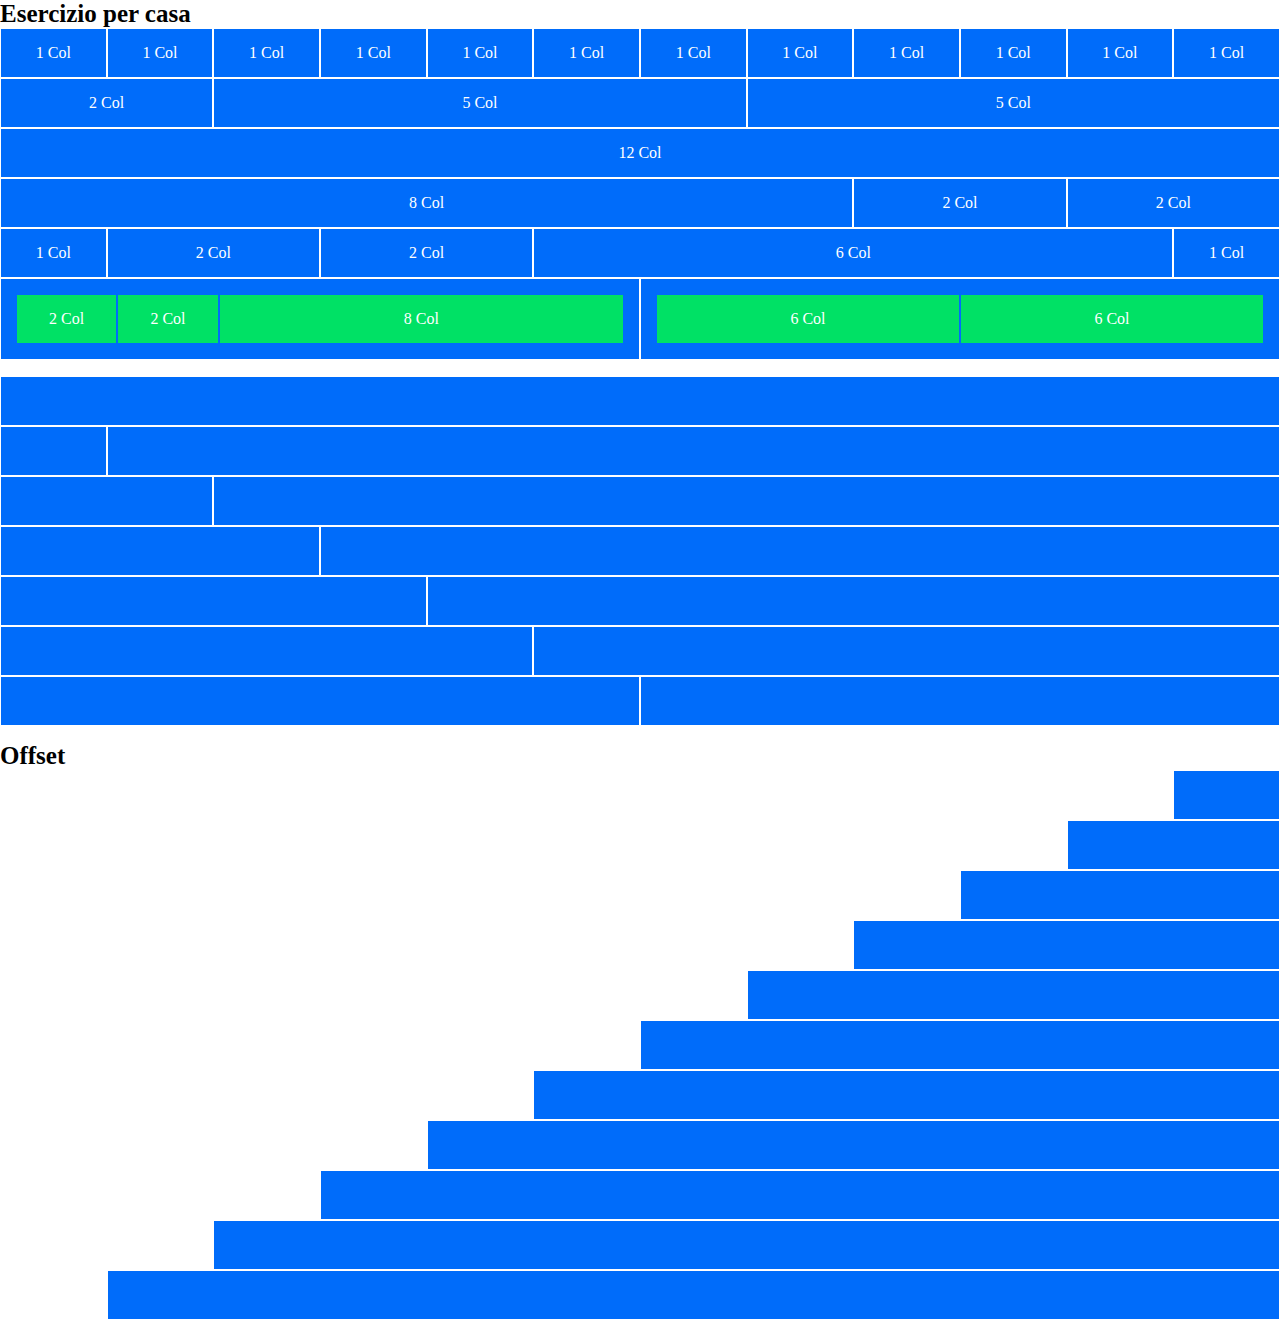
<file: index.html>
<!DOCTYPE html>
<html lang="it">
<head>
    <meta charset="UTF-8">
    <meta http-equiv="X-UA-Compatible" content="IE=edge">
    <meta name="viewport" content="width=device-width, initial-scale=1.0">
    <title>12 Bool Flex</title>
    <link rel="stylesheet" href="css/12bool.css">
    <link rel="stylesheet" href="css/style.css">
</head>
<body>
    <div><span>Esercizio per casa</span></div>
    <!-- PRIMA RIGA -->
    <div class="row">
        <div class="col-lg-1 col-md-1 col-sm-1 col-xs-1">1 Col</div>
        <div class="col-lg-1 col-md-1 col-sm-1 col-xs-1">1 Col</div>
        <div class="col-lg-1 col-md-1 col-sm-1 col-xs-1">1 Col</div>
        <div class="col-lg-1 col-md-1 col-sm-1 col-xs-1">1 Col</div>
        <div class="col-lg-1 col-md-1 col-sm-1 col-xs-1">1 Col</div>
        <div class="col-lg-1 col-md-1 col-sm-1 col-xs-1">1 Col</div>
        <div class="col-lg-1 col-md-1 col-sm-1 col-xs-1">1 Col</div>
        <div class="col-lg-1 col-md-1 col-sm-1 col-xs-1">1 Col</div>
        <div class="col-lg-1 col-md-1 col-sm-1 col-xs-1">1 Col</div>
        <div class="col-lg-1 col-md-1 col-sm-1 col-xs-1">1 Col</div>
        <div class="col-lg-1 col-md-1 col-sm-1 col-xs-1">1 Col</div>
        <div class="col-lg-1 col-md-1 col-sm-1 col-xs-1">1 Col</div>
    </div>

    <!-- SECONDA RIGA -->
    <div class="row">
        <div class="col-lg-2 col-md-2 col-sm-2 col-xs-2">2 Col</div>
        <div class="col-lg-5 col-md-5 col-sm-5 col-xs-5">5 Col</div>
        <div class="col-lg-5 col-md-5 col-sm-5 col-xs-5">5 Col</div>
    </div>

    <!-- TERZA RIGA -->
    <div class="row">
        <div class="col-lg-12 col-md-12 col-sm-12 col-xs-12">12 Col</div>
    </div>

    <!-- QUARTA RIGA -->
    <div class="row">
        <div class="col-lg-8 col-md-8 col-sm-8 col-xs-8">8 Col</div>
        <div class="col-lg-2 col-md-2 col-sm-2 col-xs-2">2 Col</div>
        <div class="col-lg-2 col-md-2 col-sm-2 col-xs-2">2 Col</div>
    </div>

    <!-- QUINTA RIGA -->
    <div class="row">
        <div class="col-lg-1 col-md-1 col-sm-1 col-xs-1">1 Col</div>
        <div class="col-lg-2 col-md-2 col-sm-2 col-xs-2">2 Col</div>
        <div class="col-lg-2 col-md-2 col-sm-2 col-xs-2">2 Col</div>
        <div class="col-lg-6 col-md-6 col-sm-6 col-xs-6">6 Col</div>
        <div class="col-lg-1 col-md-1 col-sm-1 col-xs-1">1 Col</div>
    </div>

    <!-- SESTA RIGA -->
    <div class="row riga-vuota">
        <div class="col-lg-6 col-md-6 col-sm-6 col-xs-6">
            <div class="row green">
                <div class="box-nested col-lg-2 col-md-2 col-sm-2 col-xs-2">2 Col</div>
                <div class="box-nested col-lg-2 col-md-2 col-sm-2 col-xs-2">2 Col</div>
                <div class="box-nested col-lg-8 col-md-8 col-sm-8 col-xs-8">8 Col</div>
            </div>
        </div>
        <div class="col-lg-6 col-md-6 col-sm-6 col-xs-6">
            <div class="row green">
                <div class="box-nested col-lg-6 col-md-6 col-sm-6 col-xs-6">6 Col</div>
                <div class="box-nested col-lg-6 col-md-6 col-sm-6 col-xs-6">6 Col</div>
            </div>
        </div>
    </div>

    <!-- SETTIMA RIGA -->
    <div class="row">
        <div class="col-lg-12 col-md-12 col-sm-12 col-xs-12"></div>
    </div>

    <!-- OTTAVA RIGA -->
    <div class="row">
        <div class="col-lg-1 col-md-1 col-sm-1 col-xs-1"></div>
        <div class="col-lg-11 col-md-11 col-sm-11 col-xs-11"></div>
    </div>

    <!-- NONA RIGA -->
    <div class="row">
        <div class="col-lg-2 col-md-2 col-sm-2 col-xs-2"></div>
        <div class="col-lg-10 col-md-10 col-sm-10 col-xs-10"></div>
    </div>

    <!-- DECIMA RIGA -->
    <div class="row">
        <div class="col-lg-3 col-md-3 col-sm-3 col-xs-3"></div>
        <div class="col-lg-9 col-md-9 col-sm-9 col-xs-9"></div>
    </div>

    <!-- UNDICESIMA RIGA -->
    <div class="row">
        <div class="col-lg-4 col-md-4 col-sm-4 col-xs-4"></div>
        <div class="col-lg-8 col-md-8 col-sm-8 col-xs-8"></div>
    </div>

    <!-- DODICESIMA RIGA -->
    <div class="row">
        <div class="col-lg-5 col-md-5 col-sm-5 col-xs-5"></div>
        <div class="col-lg-7 col-md-7 col-sm-7 col-xs-7"></div>
    </div>

    <!-- TREDICESIMA RIGA -->
    <div class="row riga-vuota">
        <div class="col-lg-6 col-md-6 col-sm-6 col-xs-6"></div>
        <div class="col-lg-6 col-md-6 col-sm-6 col-xs-6"></div>
    </div>

    <div><span>Offset</span></div>
    
    <!-- PRIMA RIGA OFFSET -->
    <div class="row">
        <div class="col-lg-offset-11 col-lg-1 col-md-offset-11 col-md-1 col-sm-offset-11 col-sm-1 col-xs-offset-11 col-xs-1"></div>
    </div>
    
    <!-- SECONDA RIGA OFFSET -->
    <div class="row">
        <div class="col-lg-offset-10 col-lg-2 col-md-offset-10 col-md-2 col-sm-offset-10 col-sm-2 col-xs-offset-10 col-xs-2"></div>
    </div>
    
    <!-- TERZA RIGA OFFSET -->
    <div class="row">
        <div class="col-lg-offset-9 col-lg-3 col-md-offset-9 col-md-3 col-sm-offset-9 col-sm-3 col-xs-offset-9 col-xs-3"></div>
    </div>
    
    <!-- QUARTA RIGA OFFSET -->
    <div class="row">
        <div class="col-lg-offset-8 col-lg-4 col-md-offset-8 col-md-4 col-sm-offset-8 col-sm-4 col-xs-offset-8 col-xs-4"></div>
    </div>
    
    <!-- QUINTA RIGA OFFSET -->
    <div class="row">
        <div class="col-lg-offset-7 col-lg-5 col-md-offset-7 col-md-5 col-sm-offset-7 col-sm-5 col-xs-offset-7 col-xs-5"></div>
    </div>
    
    <!-- SESTA RIGA OFFSET -->
    <div class="row">
        <div class="col-lg-offset-6 col-lg-6 col-md-offset-6 col-md-6 col-sm-offset-6 col-sm-6 col-xs-offset-6 col-xs-6"></div>
    </div>
    
    <!-- SETTIMA RIGA OFFSET -->
    <div class="row">
        <div class="col-lg-offset-5 col-lg-7 col-md-offset-5 col-md-7 col-sm-offset-5 col-sm-7 col-xs-offset-5 col-xs-7"></div>
    </div>
    
    <!-- OTTAVA RIGA OFFSET -->
    <div class="row">
        <div class="col-lg-offset-4 col-lg-8 col-md-offset-4 col-md-8 col-sm-offset-4 col-sm-8 col-xs-offset-4 col-xs-8"></div>
    </div>
    
    <!-- NONA RIGA OFFSET -->
    <div class="row">
        <div class="col-lg-offset-3 col-lg-9 col-md-offset-3 col-md-9 col-sm-offset-3 col-sm-9 col-xs-offset-3 col-xs-9"></div>
    </div>
    
    <!-- DECIMA RIGA OFFSET -->
    <div class="row">
        <div class="col-lg-offset-2 col-lg-10 col-md-offset-2 col-md-10 col-sm-offset-2 col-sm-10 col-xs-offset-2 col-xs-10"></div>
    </div>

    <!-- UNDICESIMA RIGA OFFSET -->
    <div class="row">
        <div class="col-lg-offset-1 col-lg-11 col-md-offset-1 col-md-11 col-sm-offset-1 col-sm-11 col-xs-offset-1 col-xs-11"></div>
    </div>
    
</body>
</html>
</file>
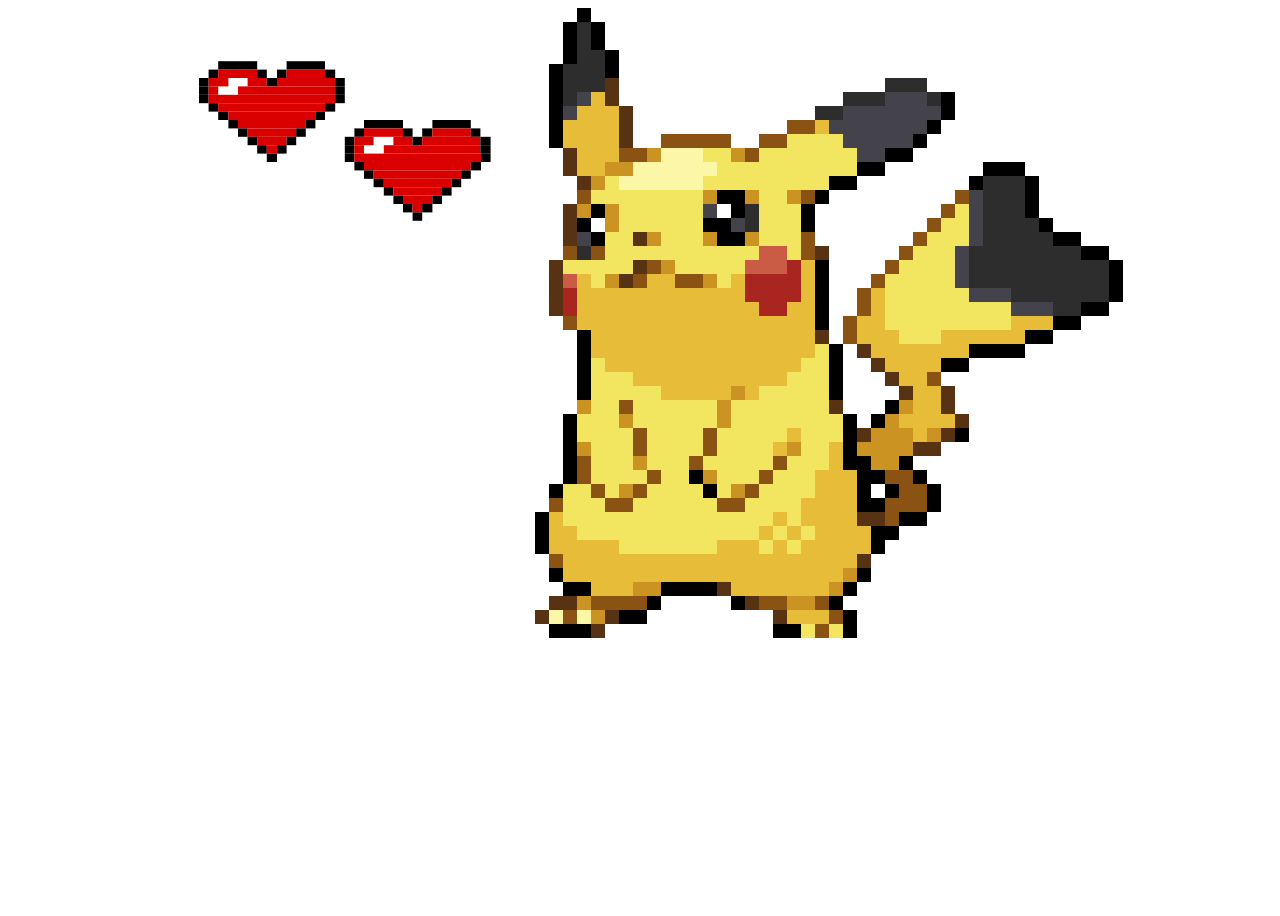
<file: Bonus/index.html>
<!DOCTYPE html>
<html lang="it">
<head>
    <meta charset="UTF-8">
    <meta http-equiv="X-UA-Compatible" content="IE=edge">
    <meta name="viewport" content="width=device-width, initial-scale=1.0">
    <title>Bonus Pika</title>
    <link rel="stylesheet" href="css/12bool.css">
    <link rel="stylesheet" href="css/style.css">
</head>
<body>
    
    <div class="centrato">
        <div class="conteiner-pika">
            <!-- 1 -->
            <div class="row">
                <div class="col-offset-3 col-1 black"></div>
            </div>
            <!-- 2 -->
            <div class="row">
                <div class="col-offset-2 col-1 black"></div>
                <div class="col-1 grey-1"></div>
                <div class="col-1 black"></div>
            </div>
            <!-- 3 -->
            <div class="row">
                <div class="col-offset-2 col-1 black"></div>
                <div class="col-1 grey-1"></div>
                <div class="col-1 black"></div>
            </div>
            <!-- 4 -->
            <div class="row">
                <div class="col-offset-2 col-1 black"></div>
                <div class="col-2 grey-1"></div>
                <div class="col-1 black"></div>
            </div>
            <!-- 5 -->
            <div class="row">
                <div class="col-offset-1 col-1 black"></div>
                <div class="col-3 grey-1"></div>
                <div class="col-1 black"></div>
            </div>
            <!-- 6 -->
            <div class="row">
                <div class="col-offset-1 col-1 black"></div>
                <div class="col-3 grey-1"></div>
                <div class="col-1 brown-1"></div>
                <div class="col-offset-19 col-3 grey-1"></div>
            </div>
            <!-- 7 -->
            <div class="row">
                <div class="col-offset-1 col-1 black"></div>
                <div class="col-1 grey-1"></div>
                <div class="col-1 grey-2"></div>
                <div class="col-1 yellow-1"></div>
                <div class="col-1 brown-1"></div>
                <div class="col-offset-16 col-3 grey-1"></div>
                <div class="col-3 grey-2"></div>
                <div class="col-1 grey-1"></div>
                <div class="col-1 black"></div>
            </div>
            <!-- 8 -->
            <div class="row">
                <div class="col-offset-1 col-1 black"></div>
                <div class="col-1 grey-2"></div>
                <div class="col-3 yellow-1"></div>
                <div class="col-1 brown-1"></div>
                <div class="col-offset-13 col-2 grey-1"></div>
                <div class="col-7 grey-2"></div>
                <div class="col-1 black"></div>
            </div>
            <!-- 9  -->
            <div class="row">
                <div class="col-offset-1 col-1 black"></div>
                <div class="col-4 yellow-1"></div>
                <div class="col-1 brown-1"></div>
                <div class="col-offset-11  col-2 brown-2"></div>
                <div class="col-1 yellow-1"></div>
                <div class="col-7 grey-2"></div>
                <div class="col-1 black"></div>
            </div>
            <!-- 10  -->
            <div class="row">
                <div class="col-offset-1 col-1 black"></div>
                <div class="col-4 yellow-1"></div>
                <div class="col-1 brown-1"></div>
                <div class="col-offset-2  col-5 brown-2"></div>
                <div class="col-offset-2  col-2 brown-2"></div>
                <div class="col-4 yellow-2"></div>
                <div class="col-5 grey-2"></div>
                <div class="col-1 black"></div>
            </div>
            <!-- 11  -->
            <div class="row">
                <div class="col-offset-2 col-1 brown-1"></div>
                <div class="col-3 yellow-1"></div>
                <div class="col-2 brown-2"></div>
                <div class="col-1 brown-3"></div>
                <div class="col-3 yellow-3"></div>
                <div class="col-2 yellow-2"></div>
                <div class="col-1 brown-3"></div>
                <div class="col-1 brown-2"></div>
                <div class="col-7 yellow-2"></div>
                <div class="col-2 grey-2"></div>
                <div class="col-2 black"></div>
            </div>
            <!-- 12  -->
            <div class="row">
                <div class="col-offset-2 col-1 brown-1"></div>
                <div class="col-2 yellow-1"></div>
                <div class="col-2 brown-3"></div>
                <div class="col-6 yellow-3"></div>
                <div class="col-10 yellow-2"></div>
                <div class="col-2 black"></div>
                
                <div class="col-offset-7  col-3 black"></div>
            </div>
            <!-- 13  -->
            <div class="row">
                <div class="col-offset-3 col-1 brown-1"></div>
                <div class="col-1 brown-3"></div>
                <div class="col-1 yellow-2"></div>
                <div class="col-6 yellow-3"></div>
                <div class="col-9 yellow-2"></div>
                <div class="col-2 black"></div>
                
                
                <div class="col-offset-8  col-1 black"></div>
                <div class="col-3 grey-1"></div>
                <div class="col-1 black"></div>
            </div>
            <!-- 14  INIZIO OCCHI -->
            <div class="row">
                <div class="col-offset-3 col-1 brown-2"></div>
                <div class="col-8 yellow-2"></div>
                <div class="col-1 brown-3"></div>
                <div class="col-2 black"></div>
                <div class="col-1 brown-3"></div>
                <div class="col-2 yellow-2"></div>
                <div class="col-1 brown-3"></div>
                <div class="col-1 brown-2"></div>
                <div class="col-1 black"></div>
                
                <div class="col-offset-9  col-1 brown-2"></div>
                <div class="col-1 grey-2"></div>
                <div class="col-3 grey-1"></div>
                <div class="col-1 black"></div>
            </div>
            <!-- 15 -->
            <div class="row">
                <div class="col-offset-2 col-1 brown-1"></div>
                <div class="col-1 brown-3"></div>
                <div class="col-1 black"></div>
                <div class="col-1 brown-3"></div>
                <div class="col-6 yellow-2"></div>
                <div class="col-1 grey-2"></div>
                <div class="col-offset-1 col-1 black"></div>
                <div class="col-1 grey-1"></div>
                <div class="col-3 yellow-2"></div>
                <div class="col-1 black"></div>
                
                <div class="col-offset-9  col-1 brown-2"></div>
                <div class="col-1 yellow-2"></div>
                <div class="col-1 grey-2"></div>
                <div class="col-3 grey-1"></div>
                <div class="col-1 black"></div>
            </div>
            <!-- 16 -->
            <div class="row">
                <div class="col-offset-2 col-1 brown-1"></div>
                <div class="col-1 black"></div>
                <div class="col-offset-1 col-1 brown-3"></div>
                <div class="col-6 yellow-2"></div>
                <div class="col-2 black"></div>
                <div class="col-1 grey-2"></div>
                <div class="col-1 grey-1"></div>
                <div class="col-3 yellow-2"></div>
                <div class="col-1 black"></div>
                
                <div class="col-offset-8  col-1 brown-2"></div>
                <div class="col-2 yellow-2"></div>
                <div class="col-1 grey-2"></div>
                <div class="col-4 grey-1"></div>
                <div class="col-1 black"></div>
            </div>
            <!-- 17 ULTIMA OCCHI -->
            <div class="row">
                <div class="col-offset-2 col-1 brown-1"></div>
                <div class="col-1 grey-2"></div>
                <div class="col-1 black"></div>
                <div class="col-2 yellow-2"></div>
                <div class="col-1 brown-1"></div>
                <div class="col-1 brown-3"></div>
                <div class="col-3 yellow-2"></div>
                <div class="col-1 brown-3"></div>
                <div class="col-2 black"></div>
                <div class="col-1 brown-3"></div>
                <div class="col-3 yellow-2"></div>
                <div class="col-1 brown-2"></div>

                <div class="col-offset-7  col-1 brown-2"></div>
                <div class="col-3 yellow-2"></div>
                <div class="col-1 grey-2"></div>
                <div class="col-5 grey-1"></div>
                <div class="col-2 black"></div>
            </div>
            <!-- 18 -->
            <div class="row">
                <div class="col-offset-2 col-1 brown-2"></div>
                <div class="col-1 grey-1"></div>
                <div class="col-1 brown-2"></div>
                <div class="col-11 yellow-2"></div>
                <div class="col-2 red-1"></div>
                <div class="col-1 yellow-2"></div>
                <div class="col-1 brown-2"></div>
                <div class="col-1 brown-1"></div>


                <div class="col-offset-5 col-1 brown-2"></div>
                <div class="col-3 yellow-2"></div>
                <div class="col-1 grey-2"></div>
                <div class="col-8 grey-1"></div>
                <div class="col-2 black"></div>
            </div>
            <!-- 19 -->
            <div class="row">
                <div class="col-offset-1 col-1 brown-1"></div>
                <div class="col-5 yellow-2"></div>
                <div class="col-1 brown-1"></div>
                <div class="col-1 brown-2"></div>
                <div class="col-1 brown-3"></div>
                <div class="col-5 yellow-2"></div>
                <div class="col-3 red-1"></div>
                <div class="col-1 red-2"></div>
                <div class="col-1 yellow-1"></div>
                <div class="col-1 black"></div>

                <div class="col-offset-4 col-1 brown-2"></div>
                <div class="col-4 yellow-2"></div>
                <div class="col-1 grey-2"></div>
                <div class="col-10 grey-1"></div>
                <div class="col-1 black"></div>
            </div>
            <!-- 20 -->
            <div class="row">
                <div class="col-offset-1 col-1 brown-1"></div>
                <div class="col-1 red-1"></div>
                <div class="col-1 yellow-1"></div>
                <div class="col-1 yellow-2"></div>
                <div class="col-1 brown-3"></div>
                <div class="col-1 brown-1"></div>
                <div class="col-1 brown-2"></div>
                <div class="col-2 yellow-1"></div>
                <div class="col-2 brown-2"></div>
                <div class="col-1 brown-3"></div>
                <div class="col-1 yellow-2"></div>
                <div class="col-1 yellow-1"></div>
                <div class="col-4 red-2"></div>
                <div class="col-1 yellow-1"></div>
                <div class="col-1 black"></div>


                <div class="col-offset-3 col-1 brown-2"></div>
                <div class="col-5 yellow-2"></div>
                <div class="col-1 grey-2"></div>
                <div class="col-10 grey-1"></div>
                <div class="col-1 black"></div>
            </div>
            <!-- 21 -->
            <div class="row">
                <div class="col-offset-1 col-1 brown-1"></div>
                <div class="col-1 red-2"></div>
                <div class="col-12 yellow-1"></div>
                <div class="col-4 red-2"></div>
                <div class="col-1 yellow-1"></div>
                <div class="col-1 black"></div>

                <div class="col-offset-2 col-1 brown-2"></div>
                <div class="col-1 yellow-1"></div>
                <div class="col-6 yellow-2"></div>
                <div class="col-3 grey-2"></div>
                <div class="col-7 grey-1"></div>
                <div class="col-1 black"></div>
            </div>
            <!-- 22  fine guancia-->
            <div class="row">
                <div class="col-offset-1 col-1 brown-1"></div>
                <div class="col-1 red-2"></div>
                <div class="col-13 yellow-1"></div>
                <div class="col-2 red-2"></div>
                <div class="col-2 yellow-1"></div>
                <div class="col-1 black"></div>

                <div class="col-offset-2 col-1 brown-2"></div>
                <div class="col-1 yellow-1"></div>
                <div class="col-9 yellow-2"></div>
                <div class="col-3 grey-2"></div>
                <div class="col-2 grey-1"></div>
                <div class="col-2 black"></div>
            </div>
            <!-- 23 -->
            <div class="row">
                <div class="col-offset-2 col-1 brown-2"></div>
                <div class="col-17 yellow-1"></div>
                <div class="col-1 black"></div>

                <div class="col-offset-1 col-1 brown-2"></div>
                <div class="col-2 yellow-1"></div>
                <div class="col-9 yellow-2"></div>
                <div class="col-3 yellow-1"></div>
                <div class="col-2 black"></div>
            </div>
            <!-- 24 -->
            <div class="row">
                <div class="col-offset-3 col-1 black"></div>
                <div class="col-16 yellow-1"></div>
                <div class="col-1 brown-1"></div>

                <div class="col-offset-1 col-1 brown-2"></div>
                <div class="col-3 yellow-1"></div>
                <div class="col-3 yellow-2"></div>
                <div class="col-6 yellow-1"></div>
                <div class="col-2 black"></div>
            </div>
            <!-- 25 -->
            <div class="row">
                <div class="col-offset-3 col-1 black"></div>
                <div class="col-16 yellow-1"></div>
                <div class="col-1 yellow-2"></div>
                <div class="col-1 black"></div>

                <div class="col-offset-1 col-1 brown-1"></div>
                <div class="col-7 yellow-1"></div>
                <div class="col-4 black"></div>
            </div>
            <!-- 26 -->
            <div class="row">
                <div class="col-offset-3 col-1 black"></div>
                <div class="col-1 yellow-2"></div>
                <div class="col-14 yellow-1"></div>
                <div class="col-2 yellow-2"></div>
                <div class="col-1 black"></div>

                <div class="col-offset-2 col-1 brown-1"></div>
                <div class="col-4 yellow-1"></div>
                <div class="col-2 black"></div>
            </div>
            <!-- 27 -->
            <div class="row">
                <div class="col-offset-3 col-1 black"></div>
                <div class="col-3 yellow-2"></div>
                <div class="col-11 yellow-1"></div>
                <div class="col-3 yellow-2"></div>
                <div class="col-1 black"></div>

                <div class="col-offset-3 col-1 brown-1"></div>
                <div class="col-2 yellow-1"></div>
                <div class="col-1 brown-2"></div>
            </div>
            <!-- 28 -->
            <div class="row">
                <div class="col-offset-3 col-1 black"></div>
                <div class="col-5 yellow-2"></div>
                <div class="col-5 yellow-1"></div>
                <div class="col-1 brown-3"></div>
                <div class="col-1 yellow-1"></div>
                <div class="col-5 yellow-2"></div>
                <div class="col-1 black"></div>

                <div class="col-offset-4 col-1 brown-1"></div>
                <div class="col-2 yellow-1"></div>
                <div class="col-1 brown-1"></div>
            </div>
            <!-- 29 -->
            <div class="row">
                <div class="col-offset-3 col-1 brown-3"></div>
                <div class="col-2 yellow-2"></div>
                <div class="col-1 brown-2"></div>
                <div class="col-6 yellow-2"></div>
                <div class="col-1 brown-3"></div>
                <div class="col-7 yellow-2"></div>
                <div class="col-1 brown-1"></div>

                <div class="col-offset-3 col-1 black"></div>
                <div class="col-1 brown-3"></div>
                <div class="col-2 yellow-1"></div>
                <div class="col-1 brown-1"></div>
            </div>
            <!-- 30 -->
            <div class="row">
                <div class="col-offset-2 col-1 black"></div>
                <div class="col-3 yellow-2"></div>
                <div class="col-1 brown-3"></div>
                <div class="col-6 yellow-2"></div>
                <div class="col-1 brown-3"></div>
                <div class="col-8 yellow-2"></div>
                <div class="col-1 black"></div>

                <div class="col-offset-1 col-1 black"></div>
                <div class="col-1 brown-3"></div>
                <div class="col-4 yellow-1"></div>
                <div class="col-1 brown-1"></div>
            </div>
            <!-- 31 -->
            <div class="row">
                <div class="col-offset-2 col-1 black"></div>
                <div class="col-4 yellow-2"></div>
                <div class="col-1 brown-2"></div>
                <div class="col-4 yellow-2"></div>
                <div class="col-1 brown-2"></div>
                <div class="col-5 yellow-2"></div>
                <div class="col-1 yellow-1"></div>
                <div class="col-3 yellow-2"></div>
                <div class="col-1 black"></div>

                <div class="col-1 brown-1"></div>
                <div class="col-3 brown-3"></div>
                <div class="col-1 yellow-1"></div>
                <div class="col-1 brown-3"></div>
                <div class="col-1 brown-1"></div>
                <div class="col-1 black"></div>
            </div>
            <!-- 32 -->
            <div class="row">
                <div class="col-offset-2 col-1 black"></div>
                <div class="col-1 brown-3"></div>
                <div class="col-3 yellow-2"></div>
                <div class="col-1 brown-2"></div>
                <div class="col-4 yellow-2"></div>
                <div class="col-1 brown-2"></div>
                <div class="col-4 yellow-2"></div>
                <div class="col-1 yellow-1"></div>
                <div class="col-1 brown-3"></div>
                <div class="col-2 yellow-2"></div>
                <div class="col-1 yellow-1"></div>
                <div class="col-1 black"></div>

                <div class="col-4 brown-3"></div>
                <div class="col-2 brown-1"></div>
            </div>
            <!-- 33 -->
            <div class="row">
                <div class="col-offset-2 col-1 black"></div>
                <div class="col-1 brown-2"></div>
                <div class="col-3 yellow-2"></div>
                <div class="col-1 brown-3"></div>
                <div class="col-3 yellow-2"></div>
                <div class="col-1 brown-2"></div>
                <div class="col-5 yellow-2"></div>
                <div class="col-1 brown-2"></div>
                <div class="col-3 yellow-2"></div>
                <div class="col-1 yellow-1"></div>
                <div class="col-2 black"></div>

                <div class="col-2 brown-3"></div>
                <div class="col-1 black"></div>
            </div>
            <!-- 34 -->
            <div class="row">
                <div class="col-offset-2 col-1 black"></div>
                <div class="col-1 brown-2"></div>
                <div class="col-4 yellow-2"></div>
                <div class="col-1 brown-2"></div>
                <div class="col-2 yellow-2"></div>
                <div class="col-1 black"></div>
                <div class="col-1 brown-3"></div>
                <div class="col-3 yellow-2"></div>
                <div class="col-1 brown-2"></div>
                <div class="col-3 yellow-2"></div>
                <div class="col-3 yellow-1"></div>
                <div class="col-2 black"></div>

                <div class="col-2 brown-2"></div>
                <div class="col-1 black"></div>
            </div>
            <!-- 35 -->
        <div class="row">
                <div class="col-offset-1 col-1 black"></div>
                <div class="col-2 yellow-2"></div>
                <div class="col-1 brown-2"></div>
                <div class="col-1 yellow-2"></div>
                <div class="col-1 brown-3"></div>
                <div class="col-1 brown-2"></div>
                <div class="col-4 yellow-2"></div>
                <div class="col-1 black"></div>
                <div class="col-1 yellow-2"></div>
                <div class="col-1 brown-3"></div>
                <div class="col-1 brown-2"></div>
                <div class="col-4 yellow-2"></div>
                <div class="col-3 yellow-1"></div>
                <div class="col-1 black"></div>

                <div class="col-offset-1 col-1 black"></div>
                <div class="col-2 brown-2"></div>
                <div class="col-1 black"></div>
            </div> 
            <!-- 36 -->
                <div class="row">
                <div class="col-offset-1 col-1 brown-2"></div>
                <div class="col-3 yellow-2"></div>
                <div class="col-2 brown-2"></div>
                <div class="col-6 yellow-2"></div>
                <div class="col-2 brown-2"></div>
                <div class="col-4 yellow-2"></div>
                <div class="col-4 yellow-1"></div>
                <div class="col-2 black"></div>

                <div class="col-3 brown-2"></div>
                <div class="col-1 black"></div>
            </div> 
            <!-- 37 -->
                <div class="row">
                <div class="col-1 black"></div>
                <div class="col-1 yellow-1"></div>
                <div class="col-15 yellow-2"></div>
                <div class="col-1 yellow-1"></div>
                <div class="col-1 yellow-2"></div>
                <div class="col-4 yellow-1"></div>
                <div class="col-2 brown-1"></div>

                <div class="col-1 brown-2"></div>
                <div class="col-2 black"></div>
            </div> 
            <!-- 38 -->
                <div class="row">
                <div class="col-1 black"></div>
                <div class="col-2 yellow-1"></div>
                <div class="col-13 yellow-2"></div>
                <div class="col-1 yellow-1"></div>
                <div class="col-1 yellow-2"></div>
                <div class="col-1 yellow-1"></div>
                <div class="col-1 yellow-2"></div>
                <div class="col-4 yellow-1"></div>
                <div class="col-2 black"></div>
            </div> 
            <!-- 39 -->
            <div class="row">
                <div class="col-1 black"></div>
                <div class="col-5 yellow-1"></div>
                <div class="col-7 yellow-2"></div>
                <div class="col-3 yellow-1"></div>
                <div class="col-1 yellow-2"></div>
                <div class="col-1 yellow-1"></div>
                <div class="col-1 yellow-2"></div>
                <div class="col-5 yellow-1"></div>
                <div class="col-1 black"></div>
            </div> 
            <!-- 40 -->
            <div class="row">
                <div class="col-offset-1 col-1 brown-2"></div>
                <div class="col-21 yellow-1"></div>
                <div class="col-1 brown-1"></div>
            </div> 
            <!-- 41 -->
            <div class="row">
                <div class="col-offset-1 col-1 black"></div>
                <div class="col-20 yellow-1"></div>
                <div class="col-1 brown-3"></div>
                <div class="col-1 black"></div>
            </div> 
            <!-- 42 -->
            <div class="row">
                <div class="col-offset-2 col-2 black"></div>
                <div class="col-3 yellow-1"></div>
                <div class="col-2 brown-3"></div>
                <div class="col-4 black"></div>
                <div class="col-1 brown-1"></div>
                <div class="col-7 yellow-1"></div>
                <div class="col-1 brown-3"></div>
                <div class="col-1 black"></div>
            </div> 
            <!-- 43 -->
            <div class="row">
                <div class="col-offset-1 col-2 brown-1"></div>
                <div class="col-1 brown-3"></div>
                <div class="col-4 brown-2"></div>
                <div class="col-1 black"></div>

                <div class="col-offset-5 col-1 black"></div>
                <div class="col-1 brown-1"></div>
                <div class="col-2 brown-2"></div>
                <div class="col-2 brown-3"></div>
                <div class="col-1 brown-2"></div>
                <div class="col-1 black"></div>
            </div> 
            <!-- 44 -->
            <div class="row">
                <div class="col-1 brown-1"></div>
                <div class="col-1 yellow-3"></div>
                <div class="col-1 brown-2"></div>
                <div class="col-1 yellow-3"></div>
                <div class="col-1 brown-3"></div>
                <div class="col-1 brown-1"></div>
                <div class="col-2 black"></div>

                <div class="col-offset-9 col-1 brown-1"></div>
                <div class="col-3 yellow-1"></div>
                <div class="col-1 brown-2"></div>
                <div class="col-1 black"></div>
            </div> 
            <!-- 45 -->
            <div class="row">
                <div class="col-offset-1 col-3 black"></div>
                <div class="col-1 brown-1"></div>

                <div class="col-offset-12 col-2 black"></div>
                <div class="col-1 yellow-2"></div>
                <div class="col-1 brown-2"></div>
                <div class="col-1 yellow-2"></div>
                <div class="col-1 black"></div>
            </div> 

        </div>

        <div class="conteiner-heart">
            <!-- 1 -->
            <div class="row">
                <div class="col-offset-2 col-4 black"></div>
                <div class="col-offset-3 col-4 black"></div>
            </div>
            <!-- 2 -->
            <div class="row">
                <div class="col-offset-1 col-1 black"></div>
                <div class="col-4 red"></div>
                <div class="col-1 black"></div>
                <div class="col-offset-1 col-1 black"></div>
                <div class="col-4 red"></div>
                <div class="col-1 black"></div>
            </div>
            <!-- 3 -->
            <div class="row">
                <div class="col-1 black"></div>
                <div class="col-2 red"></div>
                <div class="col-offset-2 col-2 red"></div>
                <div class="col-1 black"></div>
                <div class="col-6 red"></div>
                <div class="col-1 black"></div>
            </div>
            <!-- 4 -->
            <div class="row">
                <div class="col-1 black"></div>
                <div class="col-1 red"></div>
                <div class="col-offset-2 col-10 red"></div>
                <div class="col-1 black"></div>
            </div>
            <!-- 5 -->
            <div class="row">
                <div class="col-1 black"></div>
                <div class="col-13 red"></div>
                <div class="col-1 black"></div>
            </div>
            <!-- 6 -->
            <div class="row">
                <div class="col-offset-1 col-1 black"></div>
                <div class="col-11 red"></div>
                <div class="col-1 black"></div>
            </div>
            <!-- 7 -->
            <div class="row">
                <div class="col-offset-2 col-1 black"></div>
                <div class="col-9 red"></div>
                <div class="col-1 black"></div>
            </div>
            <!-- 8 -->
            <div class="row">
                <div class="col-offset-3 col-1 black"></div>
                <div class="col-7 red"></div>
                <div class="col-1 black"></div>
                
                
                <div class="col-offset-5 col-4 black"></div>
                <div class="col-offset-3 col-4 black"></div>
            </div>
            <!-- 9 -->
            <div class="row">
                <div class="col-offset-4 col-1 black"></div>
                <div class="col-5 red"></div>
                <div class="col-1 black"></div>
                
                <div class="col-offset-5 col-1 black"></div>
                <div class="col-4 red"></div>
                <div class="col-1 black"></div>
                <div class="col-offset-1 col-1 black"></div>
                <div class="col-4 red"></div>
                <div class="col-1 black"></div>
            </div>
            <!-- 10 -->
            <div class="row">
                <div class="col-offset-5 col-1 black"></div>
                <div class="col-3 red"></div>
                <div class="col-1 black"></div>

                <div class="col-offset-5 col-1 black"></div>
                <div class="col-2 red"></div>
                <div class="col-offset-2 col-2 red"></div>
                <div class="col-1 black"></div>
                <div class="col-6 red"></div>
                <div class="col-1 black"></div>
            </div>
            <!-- 11 -->
            <div class="row">
                <div class="col-offset-6 col-1 black"></div>
                <div class="col-1 red"></div>
                <div class="col-1 black"></div>

                <div class="col-offset-6 col-1 black"></div>
                <div class="col-1 red"></div>
                <div class="col-offset-2 col-10 red"></div>
                <div class="col-1 black"></div>
            </div>
            <!-- 12 -->
            <div class="row">
                <div class="col-offset-7 col-1 black"></div>

                <div class="col-offset-7 col-1 black"></div>
                <div class="col-13 red"></div>
                <div class="col-1 black"></div>
            </div>
            
            <!-- 13 -->
            <div class="row">
                <div class="col-offset-16 col-1 black"></div>
                <div class="col-11 red"></div>
                <div class="col-1 black"></div>
            </div>        
            <!-- 14 -->
            <div class="row">
                <div class="col-offset-17 col-1 black"></div>
                <div class="col-9 red"></div>
                <div class="col-1 black"></div>
            </div>        
            <!-- 15 -->
            <div class="row">
                <div class="col-offset-18 col-1 black"></div>
                <div class="col-7 red"></div>
                <div class="col-1 black"></div>
            </div>        
            <!-- 16 -->
            <div class="row">
                <div class="col-offset-19 col-1 black"></div>
                <div class="col-5 red"></div>
                <div class="col-1 black"></div>
            </div>        
            <!-- 17 -->
            <div class="row">
                <div class="col-offset-20 col-1 black"></div>
                <div class="col-3 red"></div>
                <div class="col-1 black"></div>
            </div>        
            <!-- 18 -->
            <div class="row">
                <div class="col-offset-21 col-1 black"></div>
                <div class="col-1 red"></div>
                <div class="col-1 black"></div>
            </div>        
            <!-- 19 -->
            <div class="row">
                <div class="col-offset-22 col-1 black"></div>
            </div>
        </div>
    </div>

</body>
</html>
</file>
<file: css/12bool.css>
/* 
.conteiner {
    max-width: 1170px;
    margin: 0 auto;
} */

.row {
    display: flex;
    flex-wrap: wrap;
}


/* COLONNE XS */
[class*="col-"] {
    flex: 0 0 auto;
}

.col-xs-1 {
    flex-basis: calc((100% / 12) * 1);
    max-width: calc((100% / 12) * 1);
}

.col-xs-2 {
    flex-basis: calc((100% / 12) * 2);
    max-width: calc((100% / 12) * 2);
}

.col-xs-3 {
    flex-basis: calc((100% / 12) * 3);
    max-width: calc((100% / 12) * 3);
}

.col-xs-4 {
    flex-basis: calc((100% / 12) * 4);
    max-width: calc((100% / 12) * 4);
}

.col-xs-5 {
    flex-basis: calc((100% / 12) * 5);
    max-width: calc((100% / 12) * 5);
}

.col-xs-6 {
    flex-basis: calc((100% / 12) * 6);
    max-width: calc((100% / 12) * 6);
}

.col-xs-7 {
    flex-basis: calc((100% / 12) * 7);
    max-width: calc((100% / 12) * 7);
}

.col-xs-8 {
    flex-basis: calc((100% / 12) * 8);
    max-width: calc((100% / 12) * 8);
}

.col-xs-9 {
    flex-basis: calc((100% / 12) * 9);
    max-width: calc((100% / 12) * 9);
}

.col-xs-10 {
    flex-basis: calc((100% / 12) * 10);
    max-width: calc((100% / 12) * 10);
}

.col-xs-11 {
    flex-basis: calc((100% / 12) * 11);
    max-width: calc((100% / 12) * 11);
}

.col-xs-12 {
    flex-basis: calc((100% / 12) * 12);
    max-width: calc((100% / 12) * 12);
}


/* OFFSET XS */
.col-xs-offset-1 {
    margin-left: calc((100% / 12) * 1);
}

.col-xs-offset-2 {
    margin-left: calc((100% / 12) * 2);
}

.col-xs-offset-3 {
    margin-left: calc((100% / 12) * 3);
}

.col-xs-offset-4 {
    margin-left: calc((100% / 12) * 4);
}

.col-xs-offset-5 {
    margin-left: calc((100% / 12) * 5);
}

.col-xs-offset-6 {
    margin-left: calc((100% / 12) * 6);
}

.col-xs-offset-7 {
    margin-left: calc((100% / 12) * 7);
}

.col-xs-offset-8 {
    margin-left: calc((100% / 12) * 8);
}

.col-xs-offset-9 {
    margin-left: calc((100% / 12) * 9);
}

.col-xs-offset-10 {
    margin-left: calc((100% / 12) * 10);
}

.col-xs-offset-11 {
    margin-left: calc((100% / 12) * 11);
}

.col-xs-offset-12 {
    margin-left: calc((100% / 12) * 12);
}

/* 
[class*="col-xs-"] {
    flex: 0 0 auto;
}

[class*="col-xs-offset-"] {
    flex: 0 0 auto;
}

[class*="col-sm-"] {
    flex: 0 0 auto;
}

[class*="col-sm-offset-"] {
    flex: 0 0 auto;
}

[class*="col-md-"] {
    flex: 0 0 auto;
}

[class*="col-md-offset-"] {
    flex: 0 0 auto;
}

[class*="col-lg-"] {
    flex: 0 0 auto;
}

[class*="col-lg-offset-"] {
    flex: 0 0 auto;
} */

@media screen and (min-width: 576px) {
    /* COLONNE SM */
    .col-sm-1 {
        flex-basis: calc((100% / 12) * 1); 
        max-width: calc((100% / 12) * 1); 
    }

    .col-sm-2 {
        flex-basis: calc((100% / 12) * 2); 
        max-width: calc((100% / 12) * 2); 
    }

    .col-sm-3 {
        flex-basis: calc((100% / 12) * 3); 
        max-width: calc((100% / 12) * 3);
    }

    .col-sm-4 {
        flex-basis: calc((100% / 12) * 4); 
        max-width: calc((100% / 12) * 4);
    }

    .col-sm-5 {
        flex-basis: calc((100% / 12) * 5); 
        max-width: calc((100% / 12) * 5);
    }

    .col-sm-6 {
        flex-basis: calc((100% / 12) * 6); 
        max-width: calc((100% / 12) * 6);
    }

    .col-sm-7 {
        flex-basis: calc((100% / 12) * 7); 
        max-width: calc((100% / 12) * 7);
    }

    .col-sm-8 {
        flex-basis: calc((100% / 12) * 8); 
        max-width: calc((100% / 12) * 8);
    }

    .col-sm-9 {
        flex-basis: calc((100% / 12) * 9); 
        max-width: calc((100% / 12) * 9);
    }

    .col-sm-10 {
        flex-basis: calc((100% / 12) * 10);
        max-width: calc((100% / 12) * 10);
    }

    .col-sm-11 {
        flex-basis: calc((100% / 12) * 11);
        max-width: calc((100% / 12) * 11);
    }

    .col-sm-12 {
        flex-basis: calc((100% / 12) * 12);
        max-width: calc((100% / 12) * 12);
    }
        
    /* OFFSET SM */
    .col-sm-offset-1 {
        margin-left: calc((100% / 12) * 1); 
    }

    .col-sm-offset-2 {
        margin-left: calc((100% / 12) * 2); 
    }

    .col-sm-offset-3 {
        margin-left: calc((100% / 12) * 3); 
    }

    .col-sm-offset-4 {
        margin-left: calc((100% / 12) * 4); 
    }

    .col-sm-offset-5 {
        margin-left: calc((100% / 12) * 5); 
    }

    .col-sm-offset-6 {
        margin-left: calc((100% / 12) * 6); 
    }

    .col-sm-offset-7 {
        margin-left: calc((100% / 12) * 7); 
    }

    .col-sm-offset-8 {
        margin-left: calc((100% / 12) * 8); 
    }

    .col-sm-offset-9 {
        margin-left: calc((100% / 12) * 9); 
    }

    .col-sm-offset-10 {
        margin-left: calc((100% / 12) * 10);
    }

    .col-sm-offset-11 {
        margin-left: calc((100% / 12) * 11);
    }

    .col-sm-offset-12 {
        margin-left: calc((100% / 12) * 12);
    }

}


@media screen and (min-width: 768px) {
    /* COLONNE MD */
    .col-md-1 {
        flex-basis: calc((100% / 12) * 1); 
        max-width: calc((100% / 12) * 1); 
    }

    .col-md-2 {
        flex-basis: calc((100% / 12) * 2); 
        max-width: calc((100% / 12) * 2); 
    }

    .col-md-3 {
        flex-basis: calc((100% / 12) * 3); 
        max-width: calc((100% / 12) * 3); 
    }

    .col-md-4 {
        flex-basis: calc((100% / 12) * 4); 
        max-width: calc((100% / 12) * 4); 
    }

    .col-md-5 {
        flex-basis: calc((100% / 12) * 5); 
        max-width: calc((100% / 12) * 5); 
    }

    .col-md-6 {
        flex-basis: calc((100% / 12) * 6); 
        max-width: calc((100% / 12) * 6); 
    }

    .col-md-7 {
        flex-basis: calc((100% / 12) * 7); 
        max-width: calc((100% / 12) * 7); 
    }

    .col-md-8 {
        flex-basis: calc((100% / 12) * 8); 
        max-width: calc((100% / 12) * 8); 
    }

    .col-md-9 {
        flex-basis: calc((100% / 12) * 9); 
        max-width: calc((100% / 12) * 9); 
    }

    .col-md-10 {
        flex-basis: calc((100% / 12) * 10);
        max-width: calc((100% / 12) * 10); 
    }

    .col-md-11 {
        flex-basis: calc((100% / 12) * 11);
        max-width: calc((100% / 12) * 11); 
    }

    .col-md-12 {
        flex-basis: calc((100% / 12) * 12);
        max-width: calc((100% / 12) * 12); 
    }
        
    /* OFFSET MD */
    .col-md-offset-1 {
        margin-left: calc((100% / 12) * 1); 
    }

    .col-md-offset-2 {
        margin-left: calc((100% / 12) * 2); 
    }

    .col-md-offset-3 {
        margin-left: calc((100% / 12) * 3); 
    }

    .col-md-offset-4 {
        margin-left: calc((100% / 12) * 4); 
    }

    .col-md-offset-5 {
        margin-left: calc((100% / 12) * 5); 
    }

    .col-md-offset-6 {
        margin-left: calc((100% / 12) * 6); 
    }

    .col-md-offset-7 {
        margin-left: calc((100% / 12) * 7); 
    }

    .col-md-offset-8 {
        margin-left: calc((100% / 12) * 8); 
    }

    .col-md-offset-9 {
        margin-left: calc((100% / 12) * 9); 
    }

    .col-md-offset-10 {
        margin-left: calc((100% / 12) * 10);
    }

    .col-md-offset-11 {
        margin-left: calc((100% / 12) * 11);
    }

    .col-md-offset-12 {
        margin-left: calc((100% / 12) * 12);
    }

}


@media screen and (min-width: 992px) {
    /* COLONNE LG */
    .col-lg-1 {
        flex-basis: calc((100% / 12) * 1); 
        max-width: calc((100% / 12) * 1); 
    }

    .col-lg-2 {
        flex-basis: calc((100% / 12) * 2); 
        max-width: calc((100% / 12) * 2); 
    }

    .col-lg-3 {
        flex-basis: calc((100% / 12) * 3); 
        max-width: calc((100% / 12) * 3); 
    }

    .col-lg-4 {
        flex-basis: calc((100% / 12) * 4); 
        max-width: calc((100% / 12) * 4); 
    }

    .col-lg-5 {
        flex-basis: calc((100% / 12) * 5); 
        max-width: calc((100% / 12) * 5); 
    }

    .col-lg-6 {
        flex-basis: calc((100% / 12) * 6); 
        max-width: calc((100% / 12) * 6); 
    }

    .col-lg-7 {
        flex-basis: calc((100% / 12) * 7); 
        max-width: calc((100% / 12) * 7); 
    }

    .col-lg-8 {
        flex-basis: calc((100% / 12) * 8); 
        max-width: calc((100% / 12) * 8); 
    }

    .col-lg-9 {
        flex-basis: calc((100% / 12) * 9); 
        max-width: calc((100% / 12) * 9); 
    }

    .col-lg-10 {
        flex-basis: calc((100% / 12) * 10);
        max-width: calc((100% / 12) * 10); 
    }

    .col-lg-11 {
        flex-basis: calc((100% / 12) * 11);
        max-width: calc((100% / 12) * 11); 
    }

    .col-lg-12 {
        flex-basis: calc((100% / 12) * 12);
        max-width: calc((100% / 12) * 12); 
    }
        
    /* OFFSET LG */
    .col-lg-offset-1 {
        margin-left: calc((100% / 12) * 1); 
    }

    .col-lg-offset-2 {
        margin-left: calc((100% / 12) * 2); 
    }

    .col-lg-offset-3 {
        margin-left: calc((100% / 12) * 3); 
    }

    .col-lg-offset-4 {
        margin-left: calc((100% / 12) * 4); 
    }

    .col-lg-offset-5 {
        margin-left: calc((100% / 12) * 5); 
    }

    .col-lg-offset-6 {
        margin-left: calc((100% / 12) * 6); 
    }

    .col-lg-offset-7 {
        margin-left: calc((100% / 12) * 7); 
    }

    .col-lg-offset-8 {
        margin-left: calc((100% / 12) * 8); 
    }

    .col-lg-offset-9 {
        margin-left: calc((100% / 12) * 9); 
    }

    .col-lg-offset-10 {
        margin-left: calc((100% / 12) * 10);
    }

    .col-lg-offset-11 {
        margin-left: calc((100% / 12) * 11);
    }

    .col-lg-offset-12 {
        margin-left: calc((100% / 12) * 12);
    }

}
</file>
<file: css/style.css>
*{
    margin: 0;
    padding: 0;
    box-sizing: border-box;
}
body{
    min-width: 810px;
    font-size: 25px;
}

span {
    font-weight: 600;
}

.row {
    font-size: 1rem;
    color: #fff;
    text-align: center;
}

[class*="col-"] {
    min-height: 50px;
    background: #006cfa;
    padding: 15px;
    color: #fff;
    border: 1px solid #fff;
    text-align: center;
 }

.riga-vuota {
    margin-bottom: 1rem;
}

.box-nested {
    background: #00e165;
    border: 1px solid #006cfa;
}
</file>
<file: Bonus/css/12bool.css>
.row {
    display: flex;
    flex-wrap: wrap;
}


/* COLONNE XS */
[class*="col-"] {
    flex: 0 0 auto;
}

.col-1 {
    flex-basis: calc((100% / 42) * 1);
    max-width: calc((100% / 42) * 1);
}

.col-2 {
    flex-basis: calc((100% / 42) * 2);
    max-width: calc((100% / 42) * 2);
}

.col-3 {
    flex-basis: calc((100% / 42) * 3);
    max-width: calc((100% / 42) * 3);
}

.col-4 {
    flex-basis: calc((100% / 42) * 4);
    max-width: calc((100% / 42) * 4);
}

.col-5 {
    flex-basis: calc((100% / 42) * 5);
    max-width: calc((100% / 42) * 5);
}

.col-6 {
    flex-basis: calc((100% / 42) * 6);
    max-width: calc((100% / 42) * 6);
}

.col-7 {
    flex-basis: calc((100% / 42) * 7);
    max-width: calc((100% / 42) * 7);
}

.col-8 {
    flex-basis: calc((100% / 42) * 8);
    max-width: calc((100% / 42) * 8);
}

.col-9 {
    flex-basis: calc((100% / 42) * 9);
    max-width: calc((100% / 42) * 9);
}

.col-10 {
    flex-basis: calc((100% / 42) * 10);
    max-width: calc((100% / 42) * 10);
}

.col-11 {
    flex-basis: calc((100% / 42) * 11);
    max-width: calc((100% / 42) * 11);
}

.col-12 {
    flex-basis: calc((100% / 42) * 12);
    max-width: calc((100% / 42) * 12);
}

.col-13 {
    flex-basis: calc((100% / 42) * 13);
    max-width: calc((100% / 42) * 13);
}

.col-14 {
    flex-basis: calc((100% / 42) * 14);
    max-width: calc((100% / 42) * 14);
}

.col-15 {
    flex-basis: calc((100% / 42) * 15);
    max-width: calc((100% / 42) * 15);
}

.col-16 {
    flex-basis: calc((100% / 42) * 16);
    max-width: calc((100% / 42) * 16);
}

.col-17 {
    flex-basis: calc((100% / 42) * 17);
    max-width: calc((100% / 42) * 17);
}

.col-18 {
    flex-basis: calc((100% / 42) * 18);
    max-width: calc((100% / 42) * 18);
}

.col-19 {
    flex-basis: calc((100% / 42) * 19);
    max-width: calc((100% / 42) * 19);
}

.col-20 {
    flex-basis: calc((100% / 42) * 20);
    max-width: calc((100% / 42) * 20);
}

.col-21 {
    flex-basis: calc((100% / 42) * 21);
    max-width: calc((100% / 42) * 21);
}


/* OFFSET XS */
.col-offset-1 {
    margin-left: calc((100% / 42) * 1);
}

.col-offset-2 {
    margin-left: calc((100% / 42) * 2);
}

.col-offset-3 {
    margin-left: calc((100% / 42) * 3);
}

.col-offset-4 {
    margin-left: calc((100% / 42) * 4);
}

.col-offset-5 {
    margin-left: calc((100% / 42) * 5);
}

.col-offset-6 {
    margin-left: calc((100% / 42) * 6);
}

.col-offset-7 {
    margin-left: calc((100% / 42) * 7);
}

.col-offset-8 {
    margin-left: calc((100% / 42) * 8);
}

.col-offset-9 {
    margin-left: calc((100% / 42) * 9);
}

.col-offset-10 {
    margin-left: calc((100% / 42) * 10);
}

.col-offset-11 {
    margin-left: calc((100% / 42) * 11);
}

.col-offset-12 {
    margin-left: calc((100% / 42) * 12);
}

.col-offset-13 {
    margin-left: calc((100% / 42) * 13);
}

.col-offset-14 {
    margin-left: calc((100% / 42) * 14);
}

.col-offset-15 {
    margin-left: calc((100% / 42) * 15);
}

.col-offset-16 {
    margin-left: calc((100% / 42) * 16);
}

.col-offset-17 {
    margin-left: calc((100% / 42) * 17);
}

.col-offset-18 {
    margin-left: calc((100% / 42) * 18);
}

.col-offset-19 {
    margin-left: calc((100% / 42) * 19);
}

.col-offset-20 {
    margin-left: calc((100% / 42) * 20);
}

.col-offset-21 {
    margin-left: calc((100% / 42) * 21);
}

.col-offset-22 {
    margin-left: calc((100% / 42) * 22);
}
</file>
<file: Bonus/css/style.css>
body {
    height: 100vh;
}
[class*="col-"] {
    min-height: 14px;
 }

 .centrato {
    margin: 0 auto;
    width: 1050px;
    position: relative;
 }

 .conteiner-pika {
    min-width: 588px;
    max-width: 588px;
    position: relative;
    right: -40%;
    top: 0;
} 

.conteiner-pika:hover{
    animation: pika .10s linear 6;
}
@keyframes pika {
    25% {
        right: -41%;
    }
    75% {
        right: -39%
    }
    100% {
        right: -41%
    }
}


.conteiner-heart {
    min-width: 680px;
    max-width: 680px;
    position: absolute;
    left: -5%;
    top: 0;
    transform: scale(.6);
    animation: cuore 1s linear infinite;
}

@keyframes cuore {
    0% {
        transform: scale(.5);
    }
    50% {
        transform: scale(.7);
    }
    100% {
        transform: scale(.5);
    }
}


.black {
    background-color: black;
}

.grey-1 {
    background-color: #2d2d2d;
}

.grey-2 {
    background-color: #44424b;
}

.brown-1 {
    background-color: #573213;
}

.brown-2 {
    background-color: #8a5314;
}

.brown-3 {
    background-color: #cb9322;
}

.yellow-1 {
    background-color: #e7bc38;
}

.yellow-2 {
    background-color: #f2e55f;
}

.yellow-3 {
    background-color: #fcf6a7;
}

.red {
    background-color: #da0000;
}
.red-1 {
    background-color: #ca5b45;
}

.red-2 {
    background-color: #a9251f;
}
</file>
